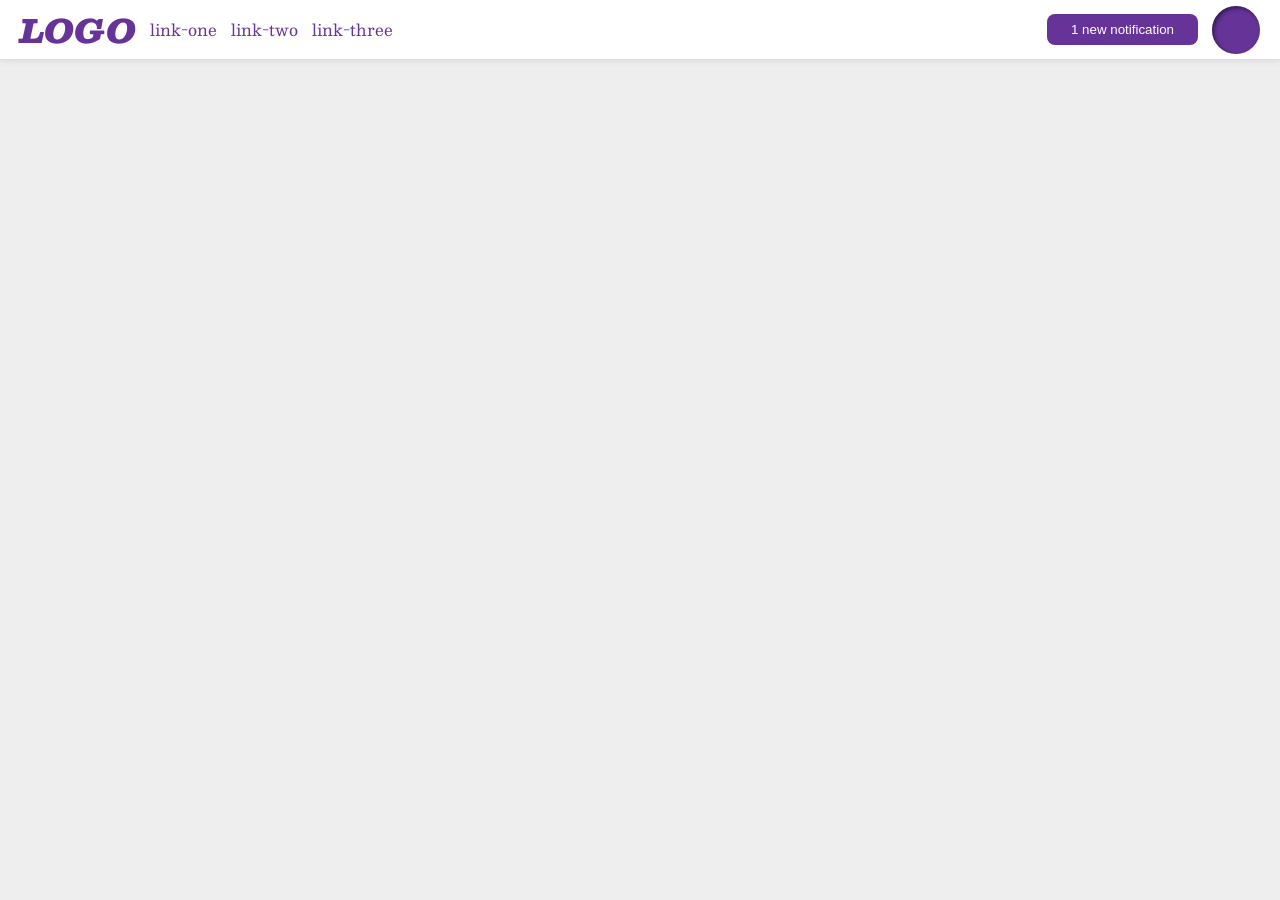
<file: foundations/flex/03-flex-header-2/index.html>
<!DOCTYPE html>
<html lang="en">

<head>
  <meta charset="UTF-8">
  <meta http-equiv="X-UA-Compatible" content="IE=edge">
  <meta name="viewport" content="width=device-width, initial-scale=1.0">
  <title>Flex Header 2</title>
  <link rel="stylesheet" href="style.css">
</head>

<body>
  <div class="header">
    <div class="left">
      <div class="logo">
        LOGO
      </div>
      <ul class="links">
        <li><a href="https://google.com">link-one</a></li>
        <li><a href="https://google.com">link-two</a></li>
        <li><a href="https://google.com">link-three</a></li>
      </ul>
    </div>
    <div class="right">
      <button class="notifications">
        1 new notification
      </button>
      <div class="profile-image"></div>
    </div>
  </div>
</body>

</html>
</file>
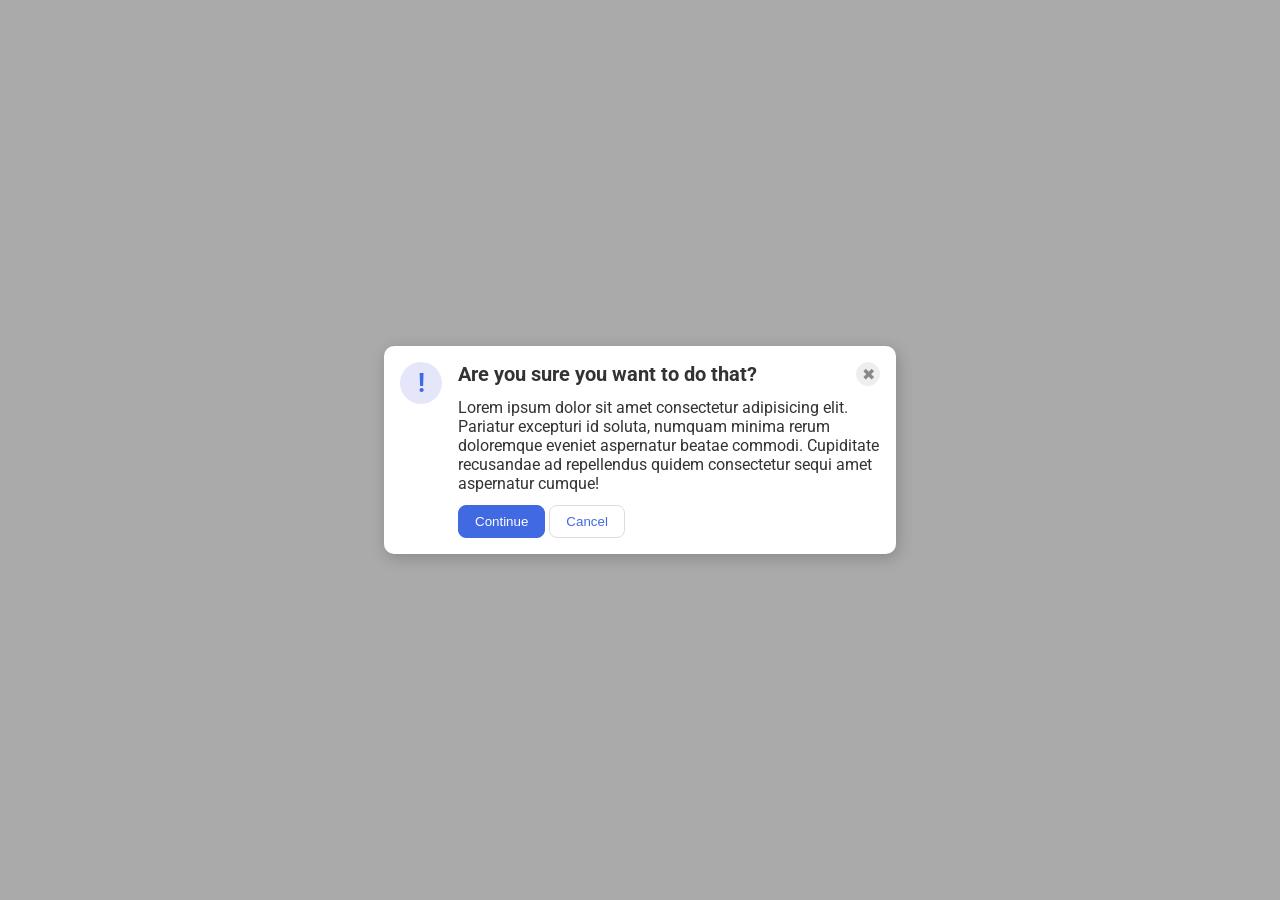
<file: foundations/flex/05-flex-modal/index.html>
<!DOCTYPE html>
<html lang="en">

<head>
  <meta charset="UTF-8">
  <meta http-equiv="X-UA-Compatible" content="IE=edge">
  <meta name="viewport" content="width=device-width, initial-scale=1.0">
  <link rel="stylesheet" href="style.css">
  <title>Modal</title>
</head>

<body>
  <div class="modal">
    <div class="icon">!</div>
    <div class="main">
      <div class="head">
        <div class="header">Are you sure you want to do that?</div>
        <button class="close-button">✖</button>
      </div>
      <div class="text">Lorem ipsum dolor sit amet consectetur adipisicing elit. Pariatur excepturi id soluta, numquam
        minima rerum doloremque eveniet aspernatur beatae commodi. Cupiditate recusandae ad repellendus quidem
        consectetur sequi amet aspernatur cumque!</div>
      <div class="controls">
        <button class="continue">Continue</button>
        <button class="cancel">Cancel</button>
      </div>
    </div>
  </div>
</body>

</html>
</file>
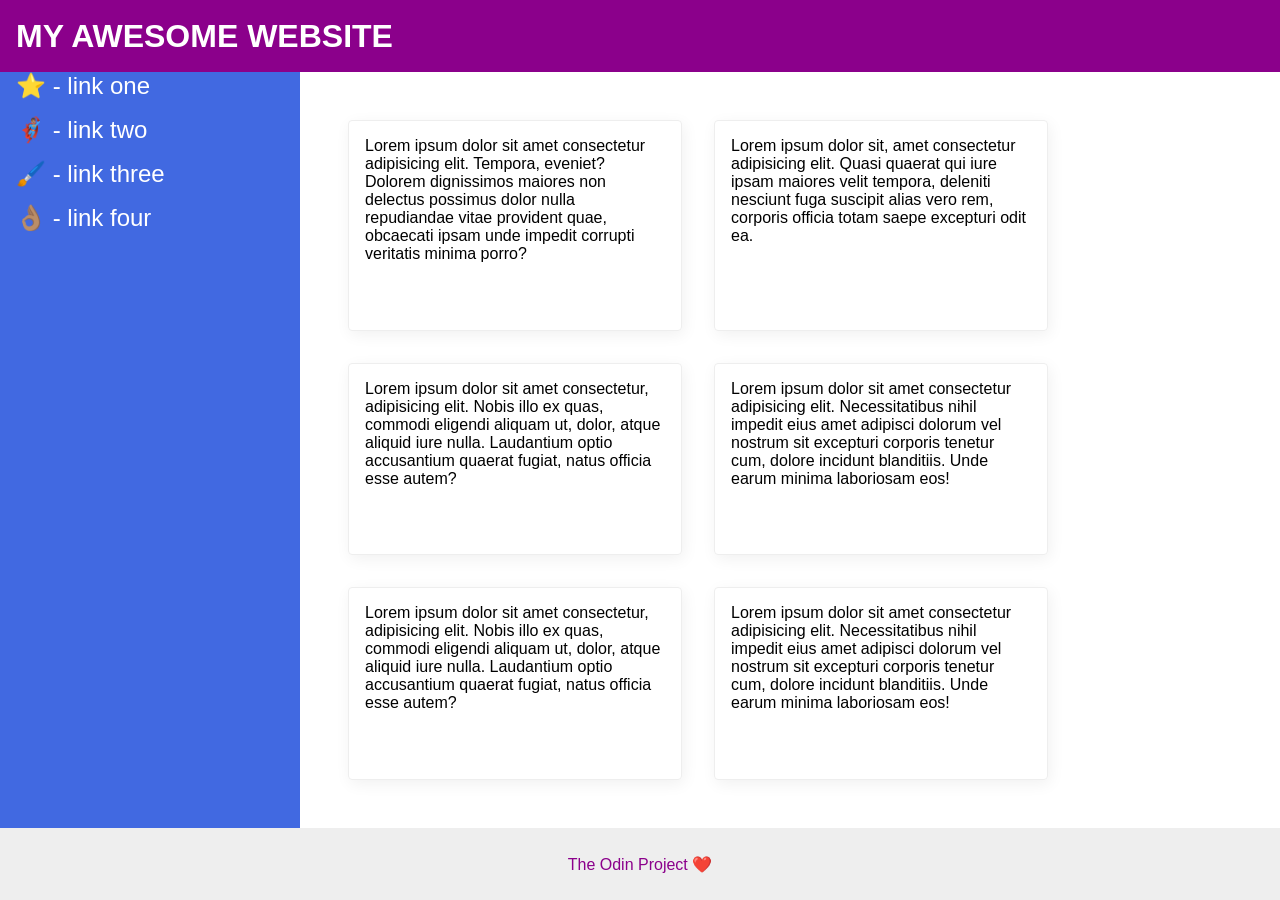
<file: foundations/flex/07-flex-layout-2/index.html>
<!DOCTYPE html>
<html lang="en">

<head>
  <meta charset="UTF-8">
  <meta http-equiv="X-UA-Compatible" content="IE=edge">
  <meta name="viewport" content="width=device-width, initial-scale=1.0">
  <title>The Holy Grail</title>
  <link rel="stylesheet" href="style.css">
</head>

<body>
  <div class="header">
    MY AWESOME WEBSITE
  </div>

  <div class="container">
    <div class="sidebar">
      <ul>
        <li><a href="#">⭐ - link one</a></li>
        <li><a href="#">🦸🏽‍♂️ - link two</a></li>
        <li><a href="#">🖌️ - link three</a></li>
        <li><a href="#">👌🏽 - link four</a></li>
      </ul>
    </div>

    <div class="cards">
      <div class="card">Lorem ipsum dolor sit amet consectetur adipisicing elit. Tempora, eveniet? Dolorem dignissimos
        maiores non delectus possimus dolor nulla repudiandae vitae provident quae, obcaecati ipsam unde impedit
        corrupti
        veritatis minima porro?</div>
      <div class="card">Lorem ipsum dolor sit, amet consectetur adipisicing elit. Quasi quaerat qui iure ipsam maiores
        velit
        tempora, deleniti nesciunt fuga suscipit alias vero rem, corporis officia totam saepe excepturi odit ea.</div>
      <div class="card">Lorem ipsum dolor sit amet consectetur, adipisicing elit. Nobis illo ex quas, commodi eligendi
        aliquam ut, dolor, atque aliquid iure nulla. Laudantium optio accusantium quaerat fugiat, natus officia esse
        autem?
      </div>
      <div class="card">Lorem ipsum dolor sit amet consectetur adipisicing elit. Necessitatibus nihil impedit eius amet
        adipisci dolorum vel nostrum sit excepturi corporis tenetur cum, dolore incidunt blanditiis. Unde earum minima
        laboriosam eos!</div>
      <div class="card">Lorem ipsum dolor sit amet consectetur, adipisicing elit. Nobis illo ex quas, commodi eligendi
        aliquam ut, dolor, atque aliquid iure nulla. Laudantium optio accusantium quaerat fugiat, natus officia esse
        autem?
      </div>
      <div class="card">Lorem ipsum dolor sit amet consectetur adipisicing elit. Necessitatibus nihil impedit eius amet
        adipisci dolorum vel nostrum sit excepturi corporis tenetur cum, dolore incidunt blanditiis. Unde earum minima
        laboriosam eos!</div>
    </div>
  </div>

  <div class="footer">
    The Odin Project ❤️
  </div>
</body>

</html>
</file>
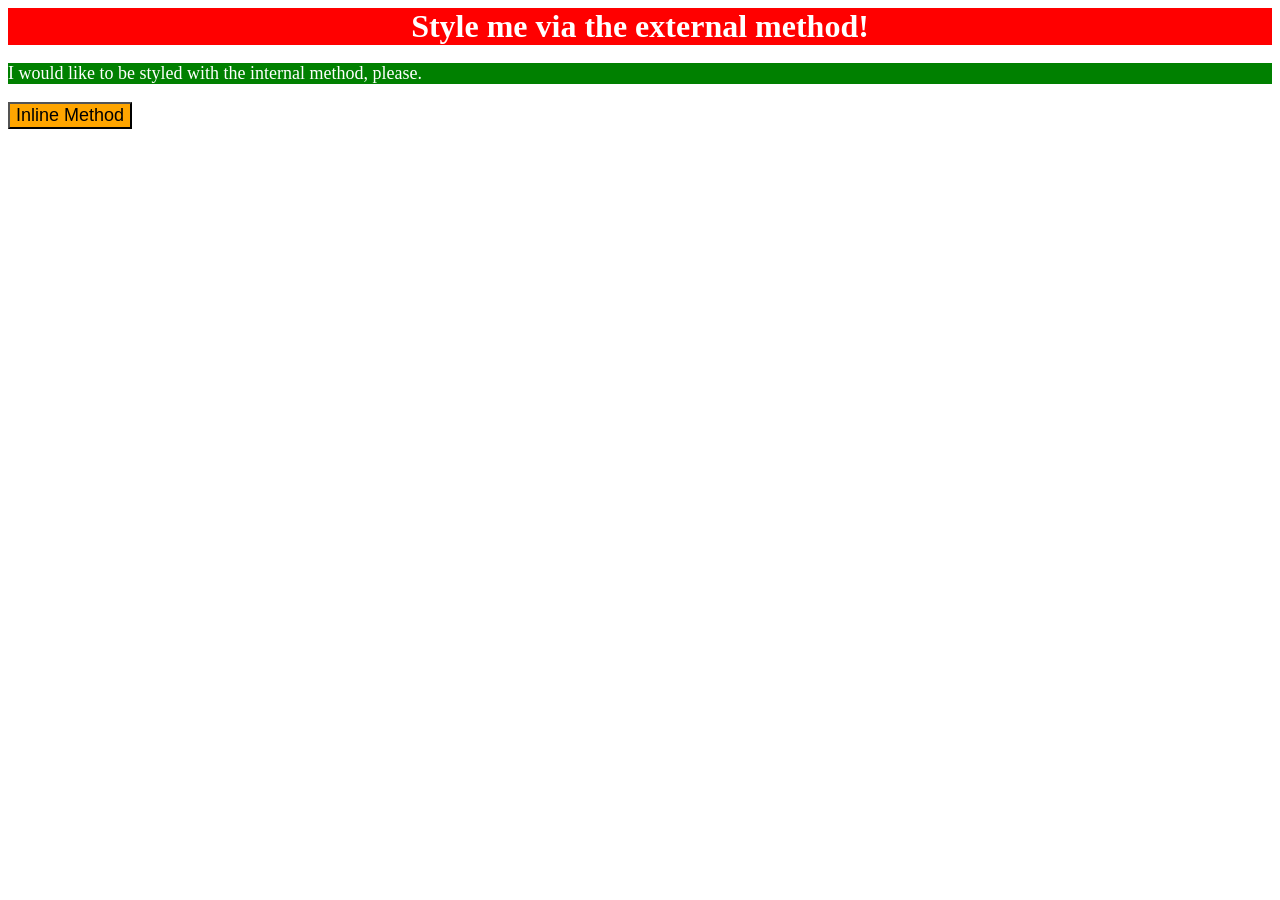
<file: foundations/intro-to-css/01-css-methods/index.html>
<!DOCTYPE html>
<html lang="en">
  <head>
    <meta charset="UTF-8">
    <meta http-equiv="X-UA-Compatible" content="IE=edge">
    <meta name="viewport" content="width=device-width, initial-scale=1.0">
    <link rel="stylesheet" href="./styles.css">
    <title>Methods for Adding CSS</title>
    <style>
      p {
        background-color: green;
        color: white;
        font-size: 18px;
      }
    </style>
  </head>
  <body>
    <div>Style me via the external method!</div>
    <p>I would like to be styled with the internal method, please.</p>
    <button style="background-color: orange; font-size: 18px;">Inline Method</button>
  </body>
</html>
</file>
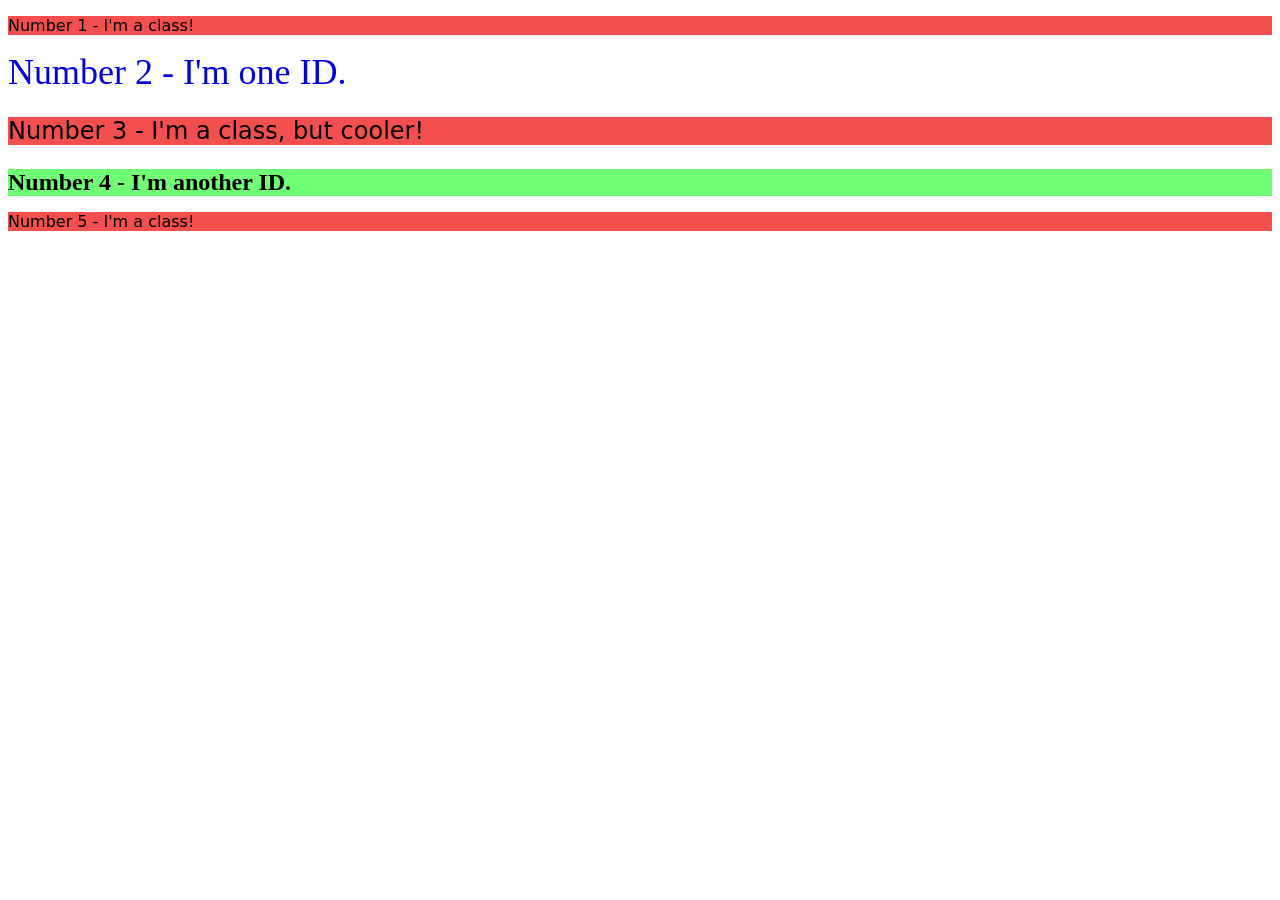
<file: foundations/intro-to-css/02-class-id-selectors/index.html>
<!DOCTYPE html>
<html lang="en">
  <head>
    <meta charset="UTF-8">
    <meta http-equiv="X-UA-Compatible" content="IE=edge">
    <meta name="viewport" content="width=device-width, initial-scale=1.0">
    <title>Class and ID Selectors</title>
    <link rel="stylesheet" href="style.css">
  </head>
  <body>
    <p class="odd">Number 1 - I'm a class!</p>
    <div id="number-two">Number 2 - I'm one ID.</div>
    <p class="odd cool">Number 3 - I'm a class, but cooler!</p>
    <div id="number-four">Number 4 - I'm another ID.</div>
    <p class="odd">Number 5 - I'm a class!</p>
  </body>
</html>
</file>
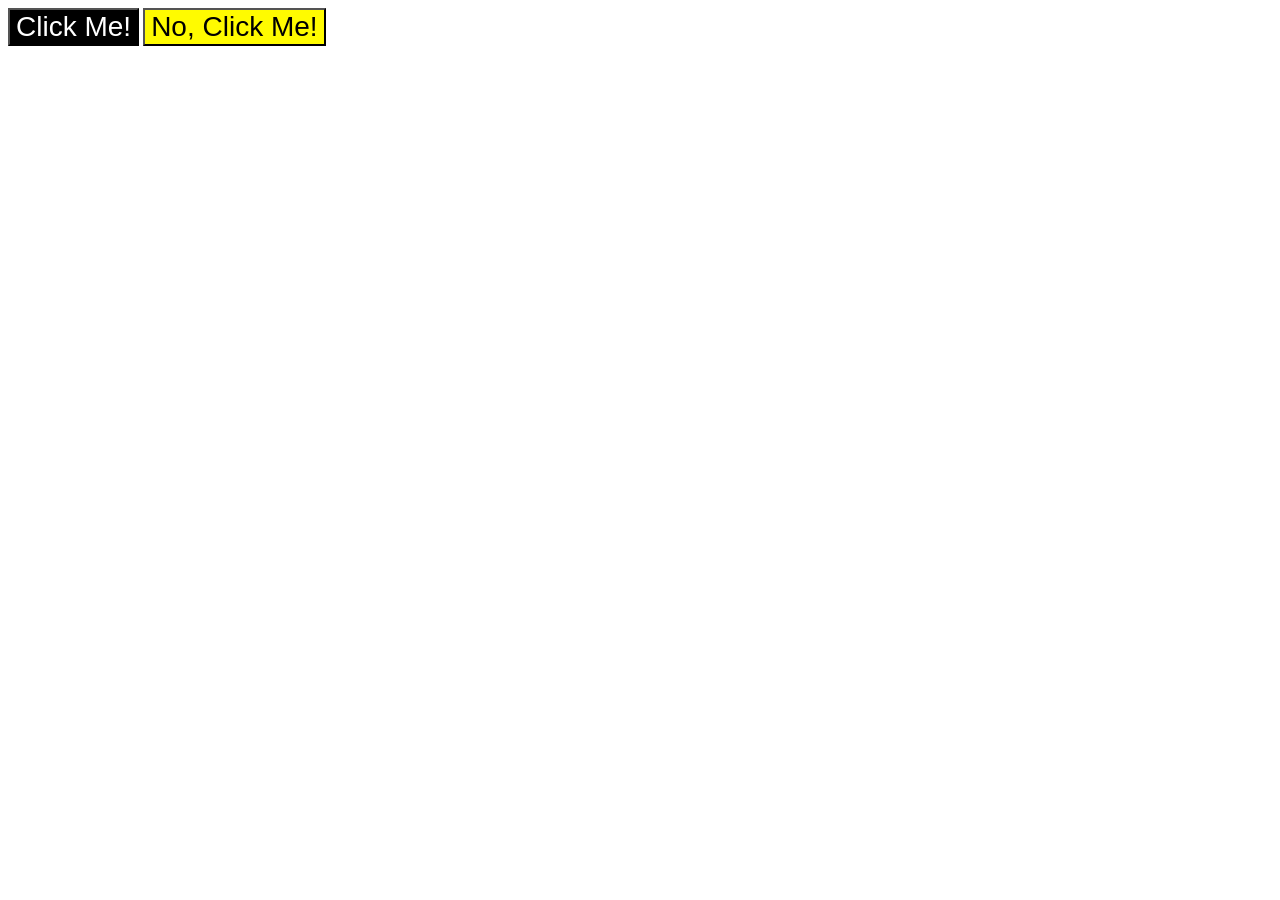
<file: foundations/intro-to-css/03-grouping-selectors/index.html>
<!DOCTYPE html>
<html lang="en">
  <head>
    <meta charset="UTF-8">
    <meta http-equiv="X-UA-Compatible" content="IE=edge">
    <meta name="viewport" content="width=device-width, initial-scale=1.0">
    <title>Grouping Selectors</title>
    <link rel="stylesheet" href="style.css">
  </head>
  <body>
    <button class="btn-one">Click Me!</button>
    <button class="btn-two">No, Click Me!</button>
  </body>
</html>
</file>
<file: foundations/flex/03-flex-header-2/style.css>
/* this is some magical font-importing.  
you'll learn about it later. */
@import url('https://fonts.googleapis.com/css2?family=Besley:ital,wght@0,400;1,900&display=swap');

body {
  margin: 0;
  background: #eee;
  font-family: Besley, serif;
}

.header {
  background: white;
  border-bottom: 1px solid #ddd;
  box-shadow: 0 0 8px rgba(0,0,0,.1);
  display: flex;
  justify-content: space-between;
  padding: 0 20px;
}

.profile-image {
  background: rebeccapurple;
  box-shadow: inset 2px 2px 4px rgba(0,0,0,.5);
  border-radius: 50%;
  width: 48px;
  height: 48px;
}

.logo {
  color: rebeccapurple;
  font-size: 32px;
  font-weight: 900;
  font-style: italic;
}

button {
  border: none;
  border-radius: 8px;
  background: rebeccapurple;
  color: white;
  padding: 8px 24px;
}

a {
  /* this removes the line under our links */
  text-decoration: none;
  color: rebeccapurple;
}

ul {
  list-style-type: none;
  display: flex;
  column-gap: 14px;
  padding: 0;
}

.left, .right {
  display: flex;
  align-items: center;
  column-gap: 14px;
}

.profile-image {
  flex: 1 0 auto;
}
</file>
<file: foundations/flex/05-flex-modal/style.css>
@import url('https://fonts.googleapis.com/css2?family=Roboto:wght@400;700&display=swap');

html, body {
  height: 100%;
}

body {
  font-family: Roboto, sans-serif;
  margin: 0;
  background: #aaa;
  color: #333;
  /* I'll give you this one for free lol */
  display: flex;
  align-items: center;
  justify-content: center;
}

.modal {
  background: white;
  width: 480px;
  border-radius: 10px;
  box-shadow: 2px 4px 16px rgba(0,0,0,.2);
  padding: 16px;
  display: flex;
  column-gap: 16px;
}

.icon {
  color: royalblue;
  font-size: 26px;
  font-weight: 700;
  background: lavender;
  width: 42px;
  height: 42px;
  border-radius: 50%;
  display: flex;
  align-items: center;
  justify-content: center;
  flex-shrink: 0;
}

.main {
  display: flex;
  flex-flow: column nowrap;
  gap: 12px;
}

.head {
  display: flex;
  flex: 1 0 auto;
  justify-content: space-between;
  align-items: center;
}

.header {
  font-size: 20px;
  font-weight: bold;
}

.close-button {
  background: #eee;
  border-radius: 50%;
  color: #888;
  font-weight: 400;
  font-size: 16px;
  height: 24px;
  width: 24px;
  display: flex;
  align-items: center;
  justify-content: center;
  border: 1px solid #eee;
  padding: 0;
}

button {
  cursor: pointer;
  padding: 8px 16px;
  border-radius: 8px;
}

button.continue {
  background: royalblue;
  border: 1px solid royalblue;
  color: white;
}

button.cancel {
  background: white;
  border: 1px solid #ddd;
  color: royalblue;
}
</file>
<file: foundations/flex/07-flex-layout-2/style.css>
body {
  font-family: -apple-system, BlinkMacSystemFont, 'Segoe UI', Roboto, Oxygen, Ubuntu, Cantarell, 'Open Sans', 'Helvetica Neue', sans-serif;
  margin: 0;
  min-height: 100vh;
  display: flex;
  flex-direction: column;
}

.header {
  height: 72px;
  background: darkmagenta;
  color: white;
  font-size: 32px;
  font-weight: 900;
  display: flex;
  justify-content: flex-start;
  align-items: center;
  padding-left: 16px;
}

.container {
  flex: 1;
  display: flex;
}

.sidebar {
  width: 300px;
  background: royalblue;
  box-sizing: border-box;
  flex-shrink: 0;
  padding-left: 16px;
}

ul {
  list-style: none;
  padding: 0;
  margin: 0;
  display: flex;
  flex-direction: column;
  row-gap: 16px;
}

a {
  text-decoration: none;
  color: white;
  font-size: 24px;
}

.cards {
  padding: 48px;
  display: flex;
  flex-wrap: wrap;
  gap: 32px;
}

.card {
  border: 1px solid #eee;
  box-shadow: 2px 4px 16px rgba(0,0,0,.06);
  border-radius: 4px;
  padding: 16px;
  width: 300px;
}

.footer {
  height: 72px;
  background: #eee;
  color: darkmagenta;
  display: flex;
  justify-content: center;
  align-items: center;
}
</file>
<file: foundations/intro-to-css/01-css-methods/styles.css>
div {
  background-color: red;
  color: white;
  font-size: 32px;
  text-align: center;
  font-weight: 700;
}
</file>
<file: foundations/intro-to-css/02-class-id-selectors/style.css>
.odd {
  background-color: rgb(243, 79, 79);
  font-family: "Verdana", "DejaVu Sans", sans-serif;
}

#number-two {
  color: hsl(241, 100%, 46%);
  font-size: 36px;
}

.cool {
  font-size: 24px;
}

#number-four {
  background-color: #6ffd76;
  font-size: 24px;
  font-weight: bold;
}
</file>
<file: foundations/intro-to-css/03-grouping-selectors/style.css>
.btn-one,
.btn-two {
  font-family: 'Helvetica', 'Times New Roman', sans-serif;
  font-size: 28px;
}

.btn-one {
  background-color: #000;
  color: #fff;
}

.btn-two {
  background-color: #fffb00;
}
</file>
